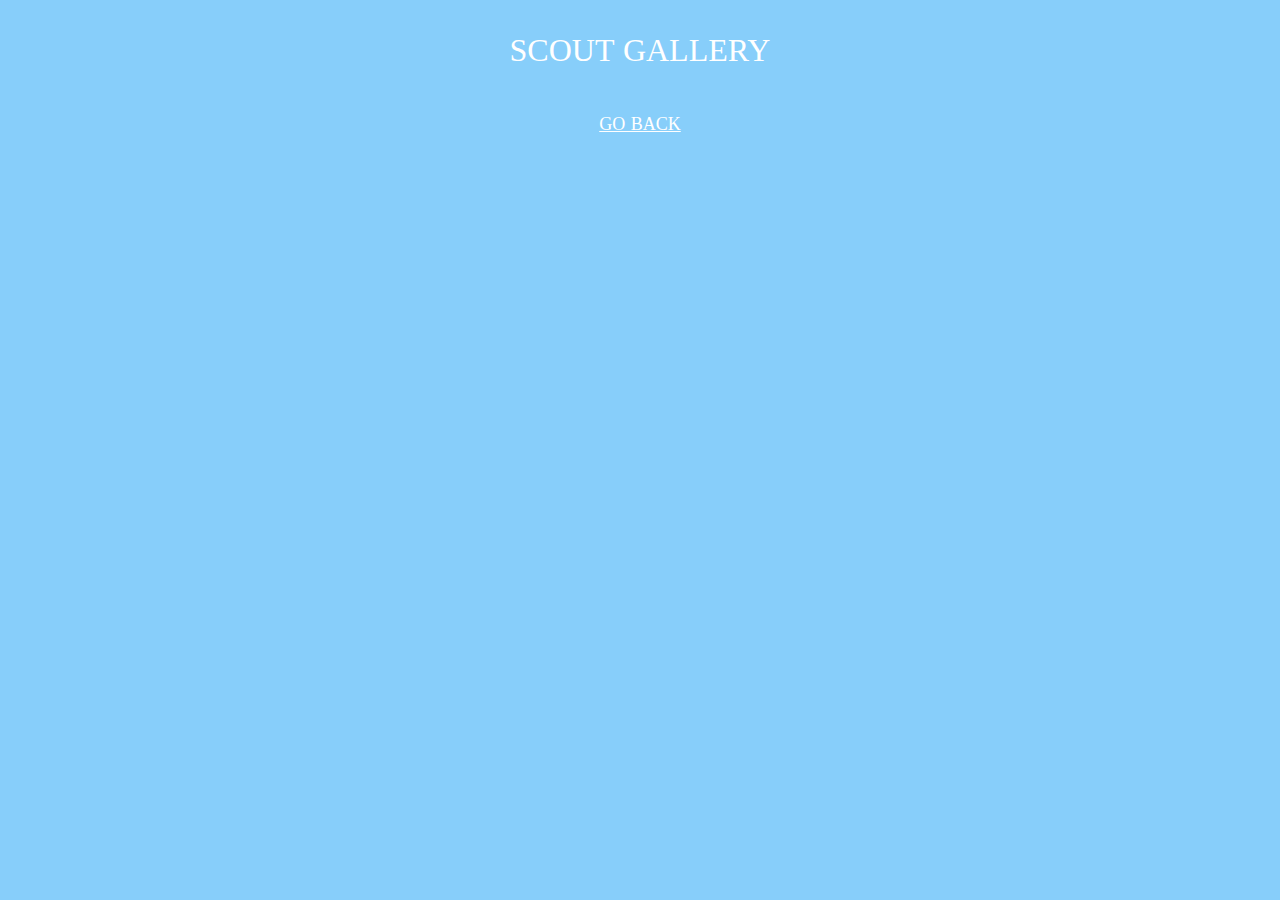
<file: third.html>
<!DOCTYPE html>
<html lang="en">
<head>
    <link rel="preconnect" href="https://fonts.googleapis.com">
    <link rel="preconnect" href="https://fonts.gstatic.com" crossorigin>
    <link href="https://fonts.googleapis.com/css2?family=Caveat+Brush&display=swap" rel="stylesheet">
    <link rel="stylesheet" href="style.css">
    <meta charset="UTF-8">
    <meta name="viewport" content="width=device-width, initial-scale=1.0">
    <title>meow3</title>
</head>

<body>
  <div class="container3">
    <p>SCOUT GALLERY</p>
   <a href="second.html">GO BACK</a>
  </div>
</body>

</html>
</file>
<file: style.css>
body {
    background-color: lightskyblue;
    color: white;
    font-size: xx-large;
    text-align: center;
    word-spacing: 1px;
}

h2 {
    text-decoration: underline;
    text-decoration-style: wavy;
    text-decoration-color: white;
}

.container {
    display: flex;
    flex-direction: column;
    justify-content: center;
    align-items: center;
}

.items {
    color: inherit;
}

.scout {
    margin-top: 20px;
    animation: ScoutRotate 5s linear infinite;
}

@keyframes ScoutRotate {
    50% {transform: rotate(180deg);}
    100% {transform: rotate(360deg);}
}

.blinkie {
    width: 300px;
    height: auto;
    align-self: center;
    margin-top: 30px;
}

.blinkieclick {
    width: 500px;
    height: auto;
}

a {
    color: white;
    font-size: large;
    margin-top: 30px;
}
</file>
